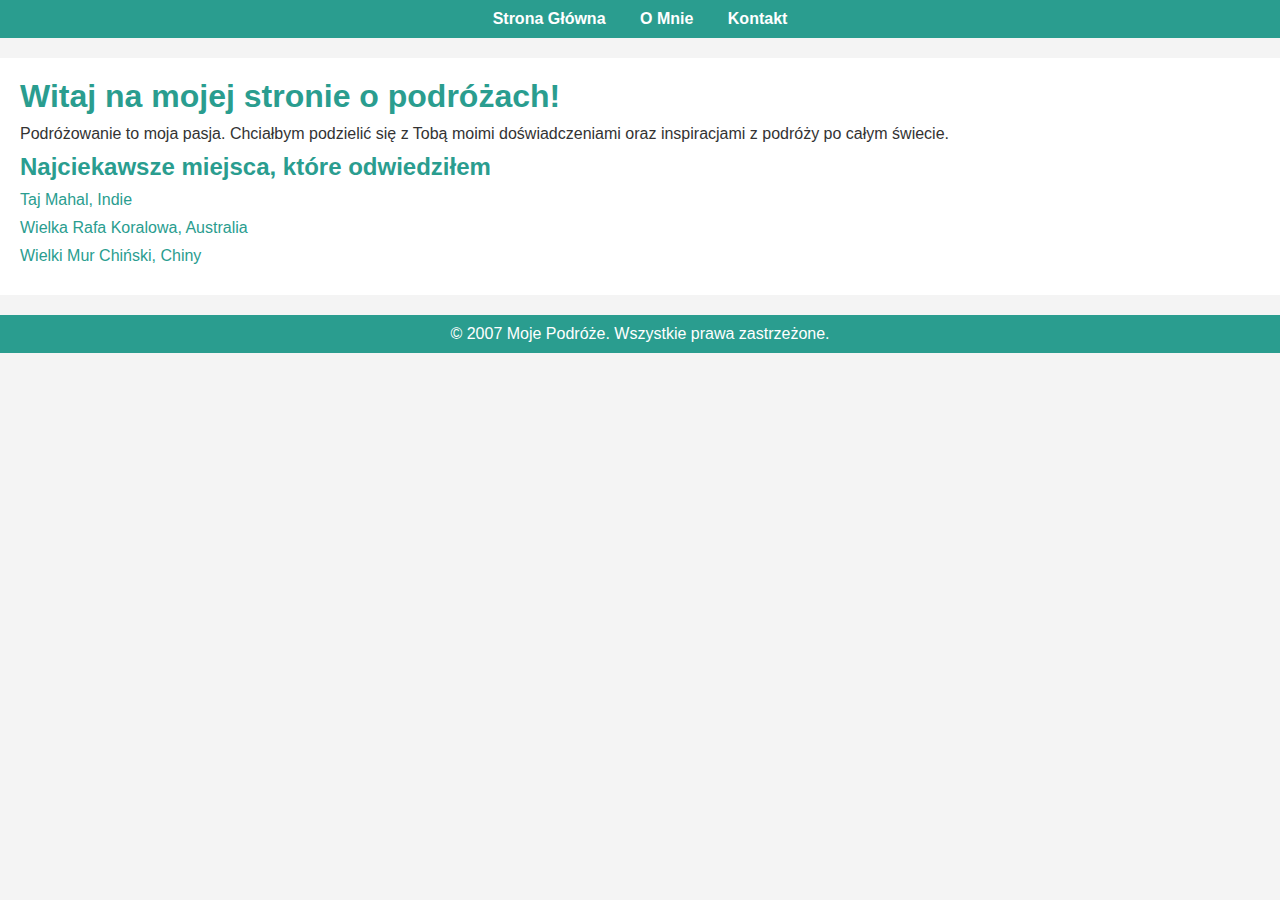
<file: naajak/index.html>
<!DOCTYPE html>
<html lang="pl">
<head>
    <meta charset="UTF-8">
    <meta name="viewport" content="width=device-width, initial-scale=1.0">
    <title>Moje Podróże</title>
    <link rel="stylesheet" href="styles.css">
</head>
<body>
    <header>
        <nav>
            <ul>
                <li><a href="index.html">Strona Główna</a></li>
                <li><a href="about.html">O Mnie</a></li>
                <li><a href="contact.html">Kontakt</a></li>
            </ul>
        </nav>
    </header>

    <main>
        <section class="intro">
            <h1>Witaj na mojej stronie o podróżach!</h1>
            <p>Podróżowanie to moja pasja. Chciałbym podzielić się z Tobą moimi doświadczeniami oraz inspiracjami z podróży po całym świecie.</p>
        </section>
        <section class="highlights">
            <h2>Najciekawsze miejsca, które odwiedziłem</h2>
            <ul>
                <li><a href="#">Taj Mahal, Indie</a></li>
                <li><a href="#">Wielka Rafa Koralowa, Australia</a></li>
                <li><a href="#">Wielki Mur Chiński, Chiny</a></li>
            </ul>
        </section>
    </main>

    <footer>
        <p>&copy; 2007 Moje Podróże. Wszystkie prawa zastrzeżone.</p>
    </footer>
</body>
</html>
</file>
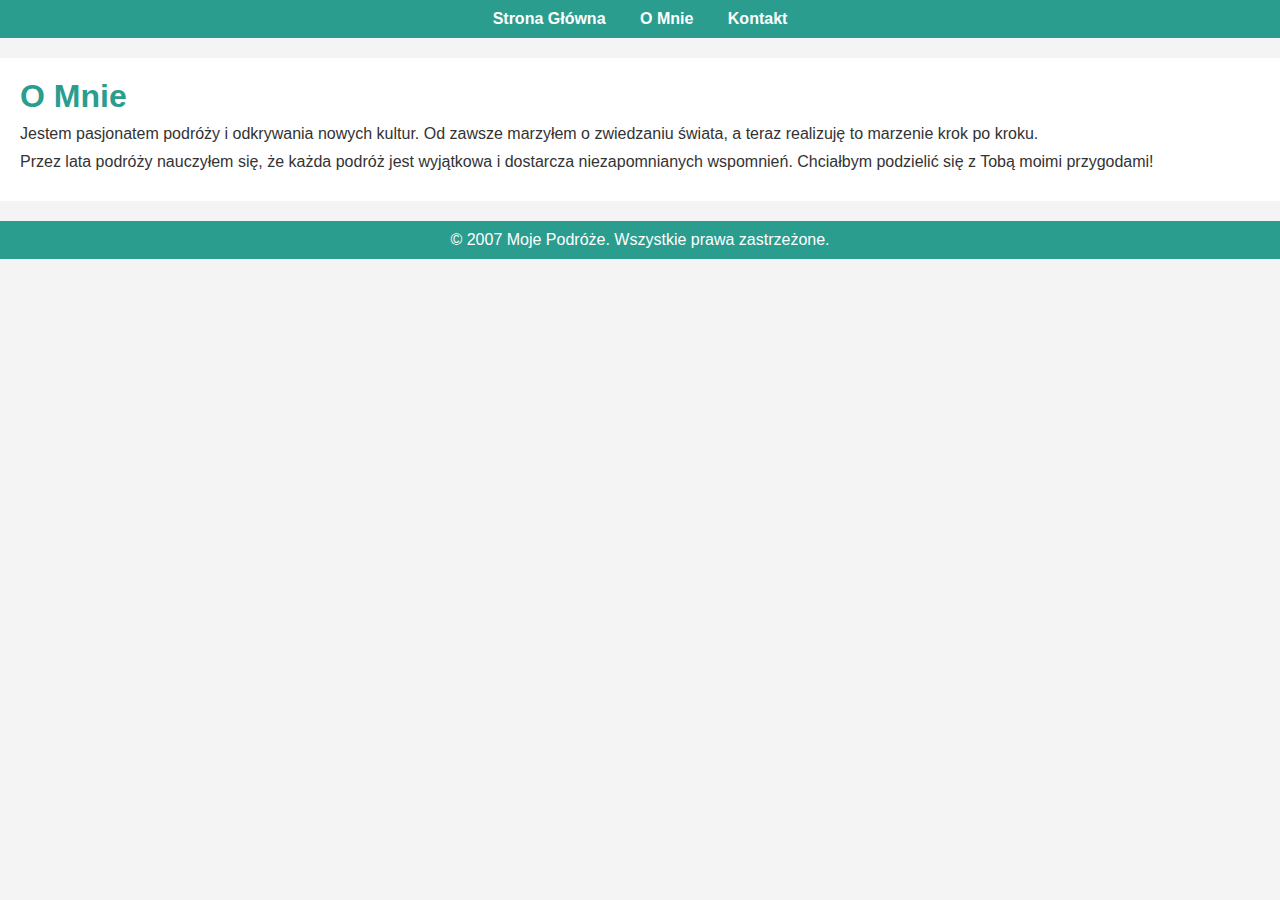
<file: naajak/about.html>
<!DOCTYPE html>
<html lang="pl">
<head>
    <meta charset="UTF-8">
    <meta name="viewport" content="width=device-width, initial-scale=1.0">
    <title>O Mnie - Moje Podróże</title>
    <link rel="stylesheet" href="styles.css">
</head>
<body>
    <header>
        <nav>
            <ul>
                <li><a href="index.html">Strona Główna</a></li>
                <li><a href="about.html">O Mnie</a></li>
                <li><a href="contact.html">Kontakt</a></li>
            </ul>
        </nav>
    </header>

    <main>
        <section class="about">
            <h1>O Mnie</h1>
            <p>Jestem pasjonatem podróży i odkrywania nowych kultur. Od zawsze marzyłem o zwiedzaniu świata, a teraz realizuję to marzenie krok po kroku.</p>
            <p>Przez lata podróży nauczyłem się, że każda podróż jest wyjątkowa i dostarcza niezapomnianych wspomnień. Chciałbym podzielić się z Tobą moimi przygodami!</p>
        </section>
    </main>

    <footer>
        <p>&copy; 2007 Moje Podróże. Wszystkie prawa zastrzeżone.</p>
    </footer>
</body>
</html>
</file>
<file: naajak/styles.css>
/* Podstawowe style */
* {
    margin: 0;
    padding: 0;
    box-sizing: border-box;
}

body {
    font-family: Arial, sans-serif;
    background-color: #f4f4f4;
    color: #333;
}

header {
    background-color: #2a9d8f;
    color: white;
    padding: 10px 0;
}

nav ul {
    list-style-type: none;
    text-align: center;
}

nav ul li {
    display: inline;
    margin: 0 15px;
}

nav ul li a {
    color: white;
    text-decoration: none;
    font-weight: bold;
}

main {
    padding: 20px;
    background-color: white;
    margin-top: 20px;
}

h1, h2 {
    color: #2a9d8f;
}

footer {
    text-align: center;
    padding: 10px;
    background-color: #2a9d8f;
    color: white;
    margin-top: 20px;
}

.intro p, .about p {
    margin: 10px 0;
}

.highlights ul {
    list-style-type: none;
}

.highlights li {
    margin: 10px 0;
}

.highlights a {
    text-decoration: none;
    color: #2a9d8f;
}
</file>
